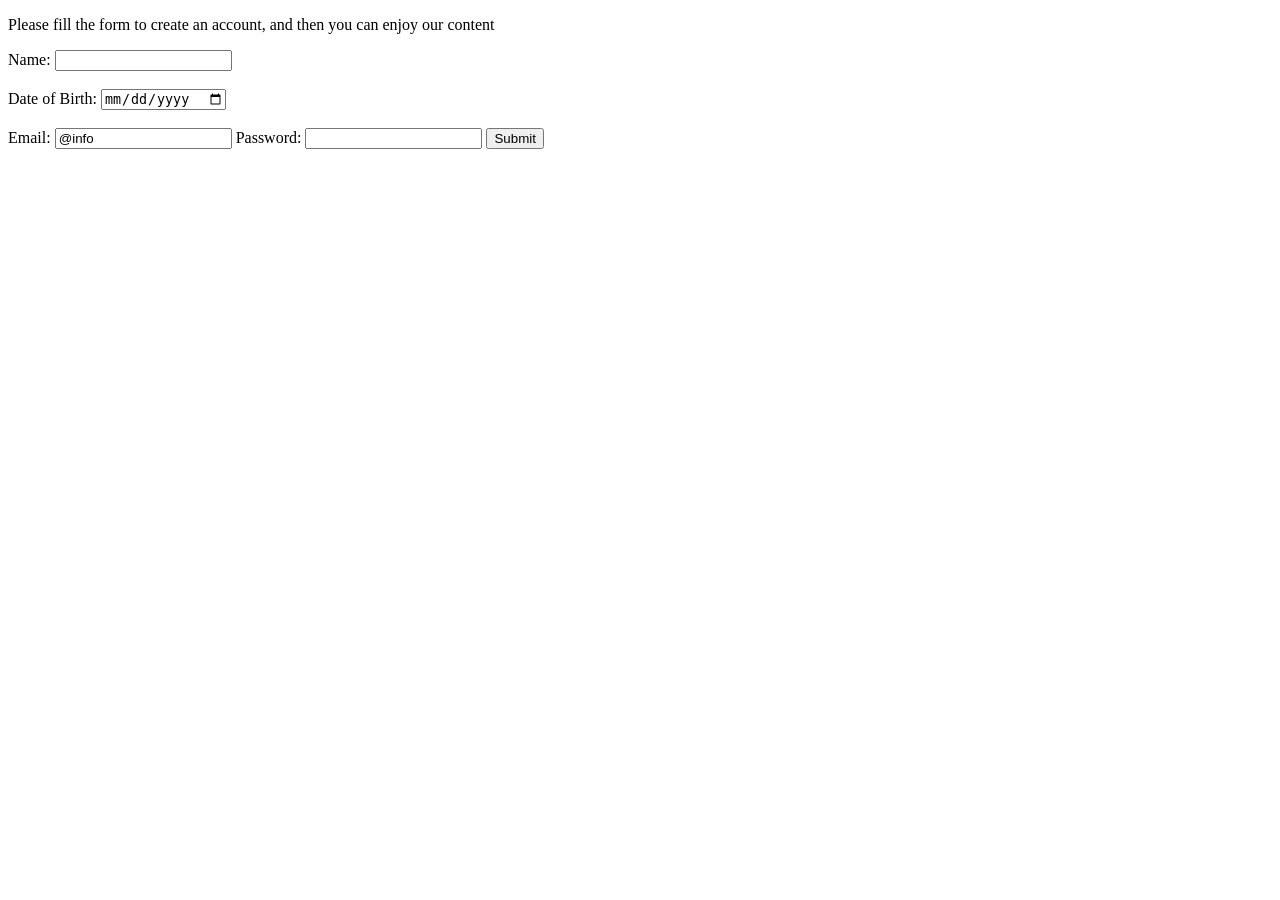
<file: index.html>
<!DOCTYPE html>
<html lang="en">
<head>
    <meta charset="UTF-8">
    <title>Create Account</title>
</head>
<body>
    <div>
        <p>Please fill the form to create an account, and then you can enjoy our content</p>
    </div>

    <div id="account-info">
        <form action="holmes.html">
            <div id="name-div">
                <label for="name">Name: </label>
                <input type="text" id="name" value="">
            </div>
            <br>

            <div id="birthday-div">
                <label for="birthday">Date of Birth: </label>
                <input type="date" id="birthday">
            </div>
            <br>

            <label for="email">Email: </label>
            <input type="email" id="email" value="@info">

            <label for="password">Password: </label>
            <input type="password" id="password">

            <input type="submit">
        </form>
    </div>
</body>
</html>
</file>
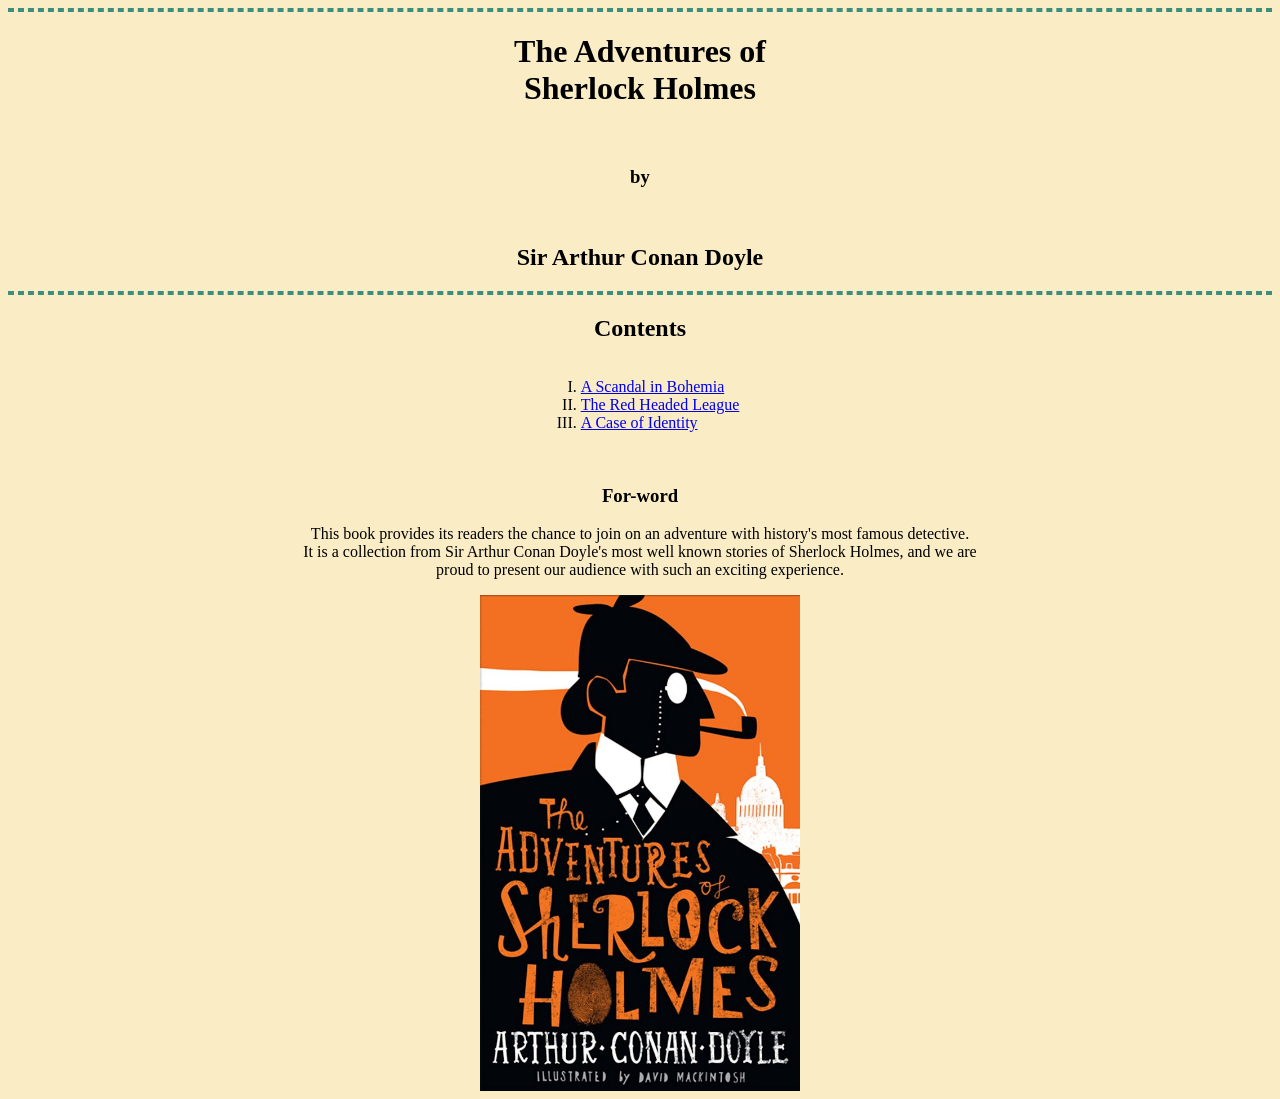
<file: holmes.html>
<!DOCTYPE html>
<html lang="en">

<head>
    <meta charset="UTF-8">
    <title>Sherlock Holmes</title>

    <!--Instead of using css internally, I link the css template using link tag and specify its relationship via rel-->
    <link rel="stylesheet" href="css_files/holmes-style.css">
    <!--If I did not use css to design my webpage, I would have had to use <style> tag, or I would have needed to
    specify each styl attribute in every distinct tag-->
    <!--
        <style>
        body {
            background-color: #FAEDC6;
        }
        hr {
            background-color: #3E8E7E;
            size: 3px;
        }
        .center {
            display: block;
            margin-left: auto;
            margin-right: auto;
        }

        li {
            text-align: center;
            list-style-position: inside;
        }
    </style>
    -->

</head>

<body>
    <hr> <!-- Draws a horizontal line along the screen -->
    <center> <!-- Center tag is not often used as you may guess from it being crossed out since tags can be centered using css -->
        <h1>The Adventures of <br>Sherlock Holmes</h1> <!--line brake tag can be used inside another tag to, for example, continue from a new line -->
        <br> <!-- Line break tag, the line with this tag is left empty which allows us to create an empty space between lines-->
        <h3>by</h3>
        <br>
        <h2>Sir Arthur Conan Doyle</h2>
    </center>
    <hr>

    <h2 align="center">Contents</h2>
    <div class="center">
        <ol type="I">
            <li><a href="https://en.wikipedia.org/wiki/A_Scandal_in_Bohemia">A Scandal in Bohemia</a></li>
            <li><a href="https://en.wikipedia.org/wiki/The_Red-Headed_League">The Red Headed League</a></li>
            <li><a href="https://en.wikipedia.org/wiki/A_Case_of_Identity">A Case of Identity</a></li>
        </ol>
    </div>
    <br>
    <!--<hr class="dotted">-->
    <center>
        <h3>For-word</h3>
        <p>
            This book provides its readers the chance to join on an adventure with history's most famous detective. <br>
            It is a collection from Sir Arthur Conan Doyle's most well known stories of Sherlock Holmes, and we are <br>
            proud to present our audience with such an exciting experience.
        </p>
    </center>

    <img src="images/holmes_image.jpg" width="320" class="center">
</body>

</html>
</file>
<file: css_files/holmes-style.css>
body {
    background-color: #FAEDC6;
}
a:hover{ /*:hover is a pseudo class */
    color: gold;
    /*
    When the mouse is over the link, the color of it should change to gold
    */
}

hr:not(.dotted) {
    /* :not() command allows you to exclude the specified class, id or tag from implementing the css.
    In this case, all <hr> tags that do not have class="dotted" attribute will implement the below specified
    attributes
    */
    border: 2px dashed #3E8E7E;
    /* for info: https://www.w3schools.com/howto/tryit.asp?filename=tryhow_css_style_hr */
}
.center {
    display: block;
    margin-left: auto;
    margin-right: auto;
}

div.center {
    display: flex;
    justify-content: center;
}

.dotted {
    border-style: none;
    border-top-style: dotted;
    border-width: 5px;
    border-color: #3E8E7E;
    width: 5%;

    /*
    size: or height attributes do not work in adjusting the size of the dots. In order to change the size of the dots,
    I needed to use border-width since I collapsed the dimensions of the horizontal line, hr, to 1d when I used
    border-style: none and border-top-style: dotted, which in turn left me only with width attribute
    */
}
</file>
